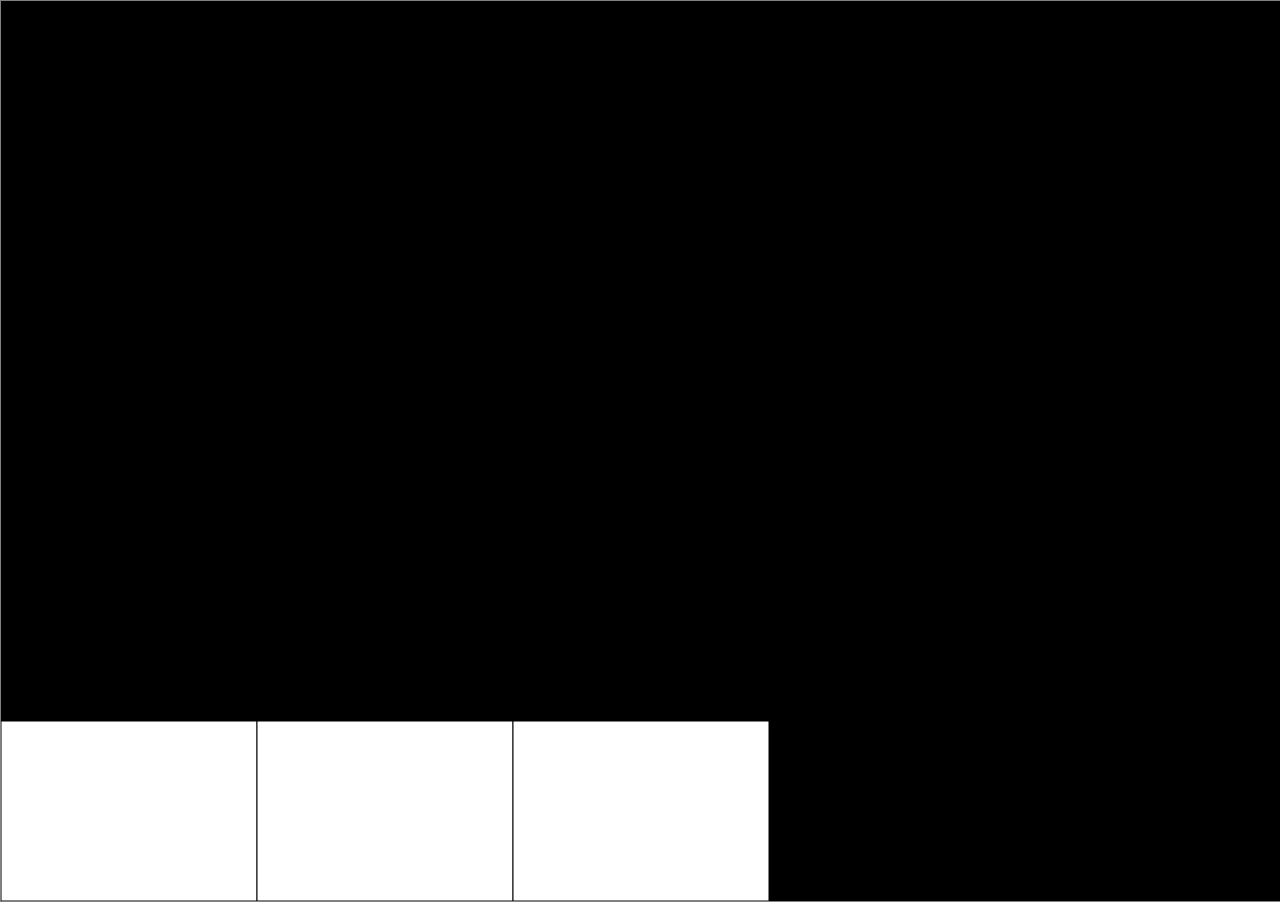
<file: canvas/index.html>
<!--write onload and game obj in here-->
<!DOCTYPE html>
<html lang="en">
<head>
<script type="text/javascript">
// fonc code
//loading
//and onload
var game = {}; // make game obj
</script>
	<meta charset="utf-8" />
	<style>
		canvas{
		border:1px solid gray;
		position: absolute;
		left: 0px;
		top: 0px;
		overflow:hidden;
		}
		body{
		font-family: 'Oswald', sans-serif;
		background-color:white;
		overflow:hidden;
		}
		h1{
		position:center;
		color: white;
		}
	</style>
	<title>Train Station Manager</title>
</head>
<body>
	<!--<h1>Loading...</h1>-->
	<canvas width="0" height="0">
		Get a real browser!
	</canvas>
	<script src="src/main.js"> </script>
	<script src="src/ui.js"> </script>
	<!--<img src="media/Character Boy.png" id="player0" style="display:none"/>-->
	<script>window.onload= function(){game.main.init();}</script>
</body>
</html>
</file>
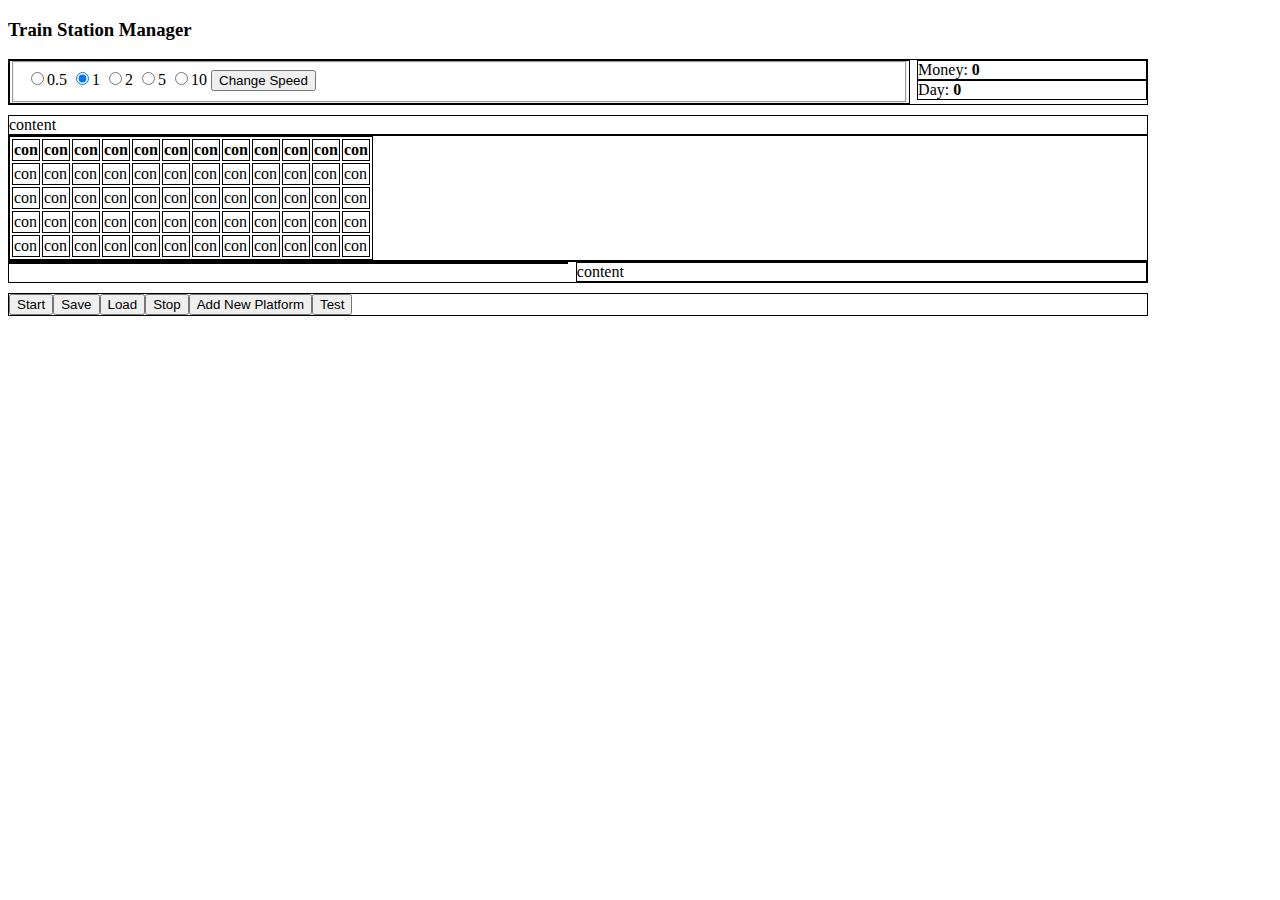
<file: manager/public_html/index.html>
<!DOCTYPE HTML>
<html>
<head>
<meta charset="utf-8">
<title>Train Station Manager</title>
<style>
div {border: 1px solid black;}
#top {float: left; width: 90%; height: 4%; }
#moneydisplay {float: right; width: 20%;}
#days {float: right; width: 20%;}
#time {float: left; width: 79%;}
#noplatform {float: left; width: 90%; height: 10%; margin-top: 10px;}
#table {float: left; width: 90%; height: 70%; overflow:auto; }
#contracts {float: left; width: 90%; height: 10%; }
#contractsoffert {float: left; width: 49%;overflow:auto;}
#contractstaken {float: right; width: 50%;overflow:auto;}
#buttons {float: left; width: 90%; height: 5%; margin-top: 10px}
table, td, th { border: 1px solid black; }
</style>
<script src="manager.js"></script>
</head>
<body>
<h3>Train Station Manager</h3>
<div id="top">
<div id="time">
	<form name="changespeed">
	<fieldset>
		<input type="radio" id="t0.5" name="timer" value="0.5"><label for="t0.5">0.5</label>
		<input type="radio" id="t1" name="timer" value="1" checked><label for="t1">1</label>
		<input type="radio" id="t2" name="timer" value="2" ><label for="t2">2</label>
		<input type="radio" id="t5" name="timer" value="5" ><label for="t5">5</label>
		<input type="radio" id="t10" name="timer" value="10" ><label for="t10">10</label>
		<button type="button" id="changespeed" onclick="fchangespeed()">Change Speed</button>
	</fieldset>
	</form>
</div>
<div id="moneydisplay">
Money: <b id="money">0</b>
</div>
<div id="days">
Day: <b id="day">0</b>
</div>
</div>
<div id="noplatform">
content
</div>

<div id="table">
	<table>
		<tr><th id="0.0">con</th><th id="0.1">con</th><th id="0.2">con</th><th id="0.3">con</th><th id="0.4">con</th><th id="0.5">con</th><th id="0.6">con</th><th id="0.7">con</th><th id="0.8">con</th><th id="0.9">con</th><th id="0.10">con</th><th id="0.11">con</th></tr>
		<tr><td>con</td><td>con</td><td>con</td><td>con</td><td>con</td><td>con</td><td>con</td><td>con</td><td>con</td><td>con</td><td>con</td><td>con</td></tr>
		<tr><td>con</td><td>con</td><td>con</td><td>con</td><td>con</td><td>con</td><td>con</td><td>con</td><td>con</td><td>con</td><td>con</td><td>con</td></tr>
		<tr><td>con</td><td>con</td><td>con</td><td>con</td><td>con</td><td>con</td><td>con</td><td>con</td><td>con</td><td>con</td><td>con</td><td>con</td></tr>
		<tr><td>con</td><td>con</td><td>con</td><td>con</td><td>con</td><td>con</td><td>con</td><td>con</td><td>con</td><td>con</td><td>con</td><td>con</td></tr>
	</table>
</div>
<div id="contracts">
<div id="contractsoffert">
<!--content
<script>
document.write(createNewContract (0, gameState[6]))
</script>-->
</div>
<div id="contractstaken">
content
</div>
</div>
<div id="buttons">
<button type="button" id="start" onclick="go ()">Start</button><button type="button" id="save" onclick="save ()">Save</button><button type="button" id="load" onclick="load ()">Load</button><button type="button" id="stop" onclick="stop ()">Stop</button><button type="button" id="addPlatform" onclick="addNewPlatform()">Add New Platform</button><button type="button" id="test" onclick="test ()">Test</button>
</div>
</body>
</html>
</file>
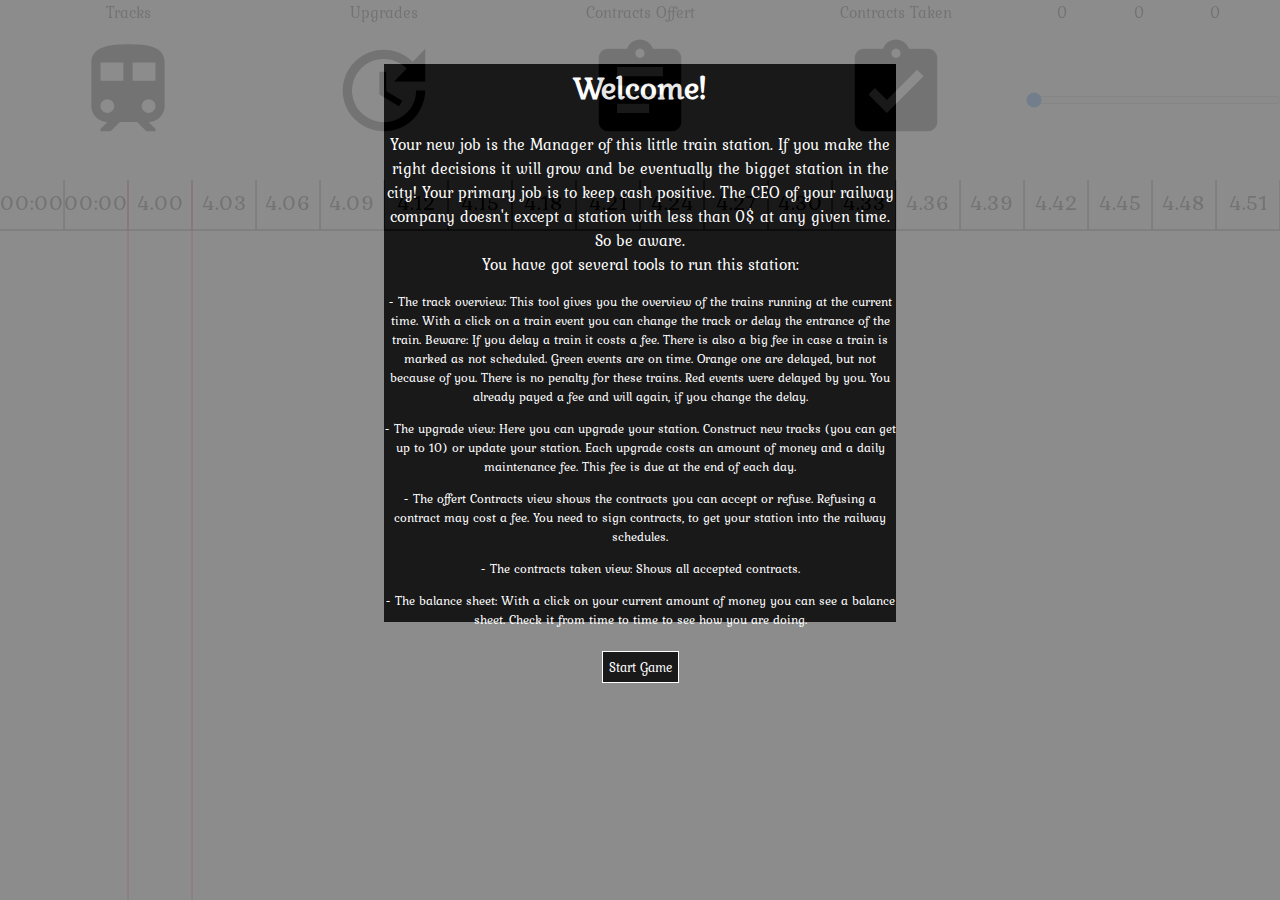
<file: new/HTML5Application/public_html/index.html>
<!DOCTYPE html>
<!--
To change this license header, choose License Headers in Project Properties.
To change this template file, choose Tools | Templates
and open the template in the editor.
-->
<html>
    <head>
        <title>Train Station Manager</title>
        <meta charset="UTF-8">
        <meta name="viewport" content="width=device-width, initial-scale=1.0">
        
		<link href='https://fonts.googleapis.com/css?family=Kurale' rel='stylesheet' type='text/css'>
        <script data-main="init" src="require.js"></script>
        <link href="index.css" rel="stylesheet" />
    </head>
    <body>
        
        <div id="overlay"><div id="overlayContent"></div></div>
        <div id="container">
            <div class="view" id="main"><canvas>Your device seems to be not able to use this technology. Please upgrade!</canvas></div>
            <div class="view" id="upgrades">Upgrades</div>
            <div class="view" id="contractsOffert">Contracts Offert</div>
            <div class="view" id="contractsTaken">Contracts Taken</div>
            <div id="buttonDiv">
                <div class="button" id="buttonMain">Tracks</div>
                <div class="button" id="buttonUpgrades">Upgrades</div>
                <div class="button" id="buttonContractsOffert">Contracts Offert</div>
                <div class="button" id="buttonContractsTaken">Contracts Taken</div>
                <div id="info">
                    <div id="day">0</div>
                    <div id="moneyChange">0</div>
                    <div id="money">0</div>
                    <div id="slider"><input id="timeSlider" type="range" max="5" min="1" value="1" /></div>
                </div>
            </div>
        </div>
        <div id="wrongRes"><h1>Sorry!</h1><p>You can't play this game on this device. Your screens resolution is too low. Try it on a screen with at least 900 pixel height and 760 pixel width.</p></div>
    </body>
</html>
</file>
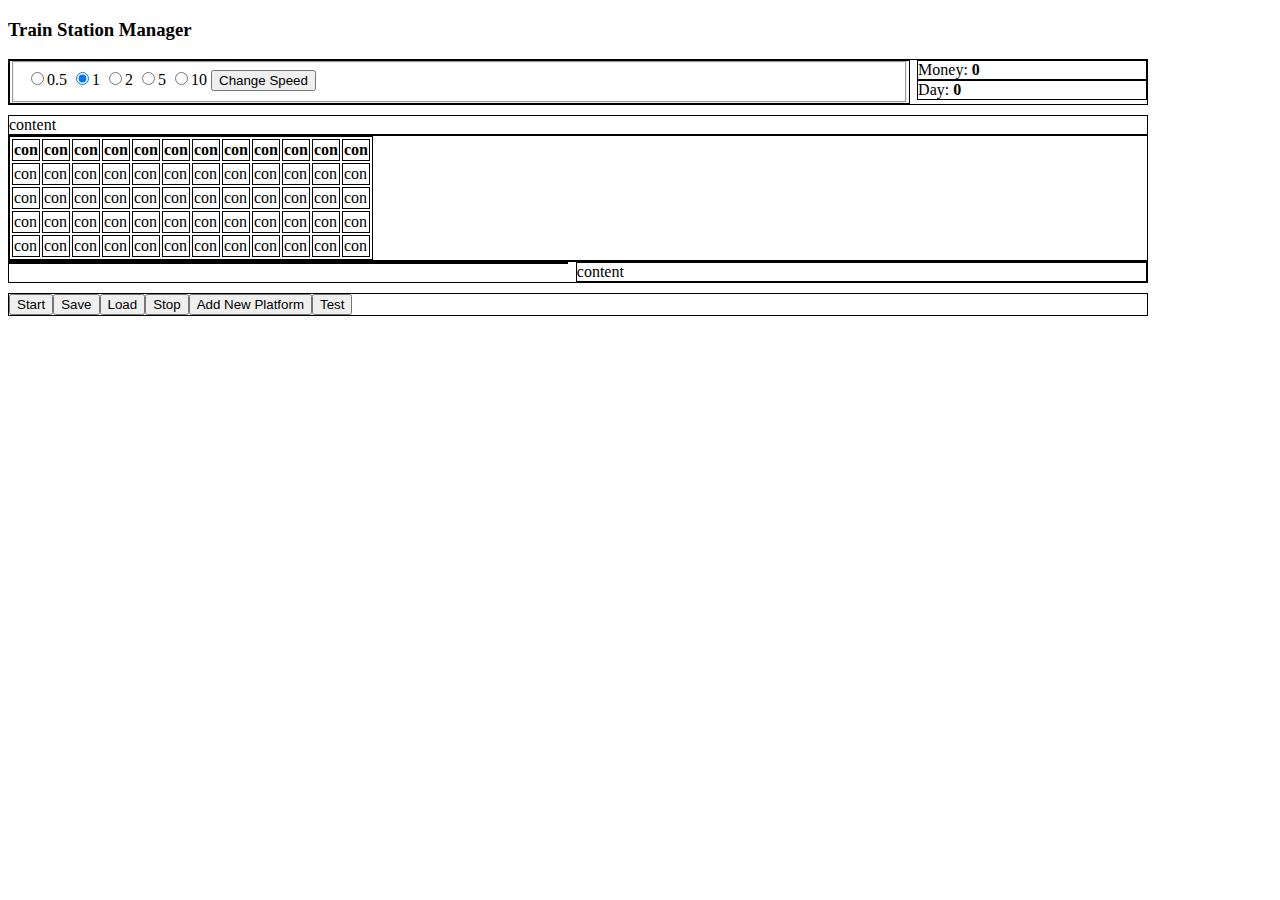
<file: old/manager.html>
<!DOCTYPE HTML>
<html>
<head>
<meta charset="utf-8">
<title>Train Station Manager</title>
<style>
div {border: 1px solid black;}
#top {float: left; width: 90%; height: 4%; }
#moneydisplay {float: right; width: 20%;}
#days {float: right; width: 20%;}
#time {float: left; width: 79%;}
#noplatform {float: left; width: 90%; height: 10%; margin-top: 10px;}
#table {float: left; width: 90%; height: 70%; overflow:auto; }
#contracts {float: left; width: 90%; height: 10%; }
#contractsoffert {float: left; width: 49%;overflow:auto;}
#contractstaken {float: right; width: 50%;overflow:auto;}
#buttons {float: left; width: 90%; height: 5%; margin-top: 10px}
table, td, th { border: 1px solid black; }
</style>
<script src="manager.js"></script>
</head>
<body>
<h3>Train Station Manager</h3>
<div id="top">
<div id="time">
	<form name="changespeed">
	<fieldset>
		<input type="radio" id="t0.5" name="timer" value="0.5"><label for="t0.5">0.5</label>
		<input type="radio" id="t1" name="timer" value="1" checked><label for="t1">1</label>
		<input type="radio" id="t2" name="timer" value="2" ><label for="t2">2</label>
		<input type="radio" id="t5" name="timer" value="5" ><label for="t5">5</label>
		<input type="radio" id="t10" name="timer" value="10" ><label for="t10">10</label>
		<button type="button" id="changespeed" onclick="fchangespeed()">Change Speed</button>
	</fieldset>
	</form>
</div>
<div id="moneydisplay">
Money: <b id="money">0</b>
</div>
<div id="days">
Day: <b id="day">0</b>
</div>
</div>
<div id="noplatform">
content
</div>

<div id="table">
	<table>
		<tr><th id="0.0">con</th><th id="0.1">con</th><th id="0.2">con</th><th id="0.3">con</th><th id="0.4">con</th><th id="0.5">con</th><th id="0.6">con</th><th id="0.7">con</th><th id="0.8">con</th><th id="0.9">con</th><th id="0.10">con</th><th id="0.11">con</th></tr>
		<tr><td>con</td><td>con</td><td>con</td><td>con</td><td>con</td><td>con</td><td>con</td><td>con</td><td>con</td><td>con</td><td>con</td><td>con</td></tr>
		<tr><td>con</td><td>con</td><td>con</td><td>con</td><td>con</td><td>con</td><td>con</td><td>con</td><td>con</td><td>con</td><td>con</td><td>con</td></tr>
		<tr><td>con</td><td>con</td><td>con</td><td>con</td><td>con</td><td>con</td><td>con</td><td>con</td><td>con</td><td>con</td><td>con</td><td>con</td></tr>
		<tr><td>con</td><td>con</td><td>con</td><td>con</td><td>con</td><td>con</td><td>con</td><td>con</td><td>con</td><td>con</td><td>con</td><td>con</td></tr>
	</table>
</div>
<div id="contracts">
<div id="contractsoffert">
<!--content
<script>
document.write(createNewContract (0, gameState[6]))
</script>-->
</div>
<div id="contractstaken">
content
</div>
</div>
<div id="buttons">
<button type="button" id="start" onclick="start ()">Start</button><button type="button" id="save" onclick="save ()">Save</button><button type="button" id="load" onclick="load ()">Load</button><button type="button" id="stop" onclick="stop ()">Stop</button><button type="button" id="addPlatform" onclick="addNewPlatform()">Add New Platform</button><button type="button" id="test" onclick="test ()">Test</button>
</div>
</body>
</html>
</file>
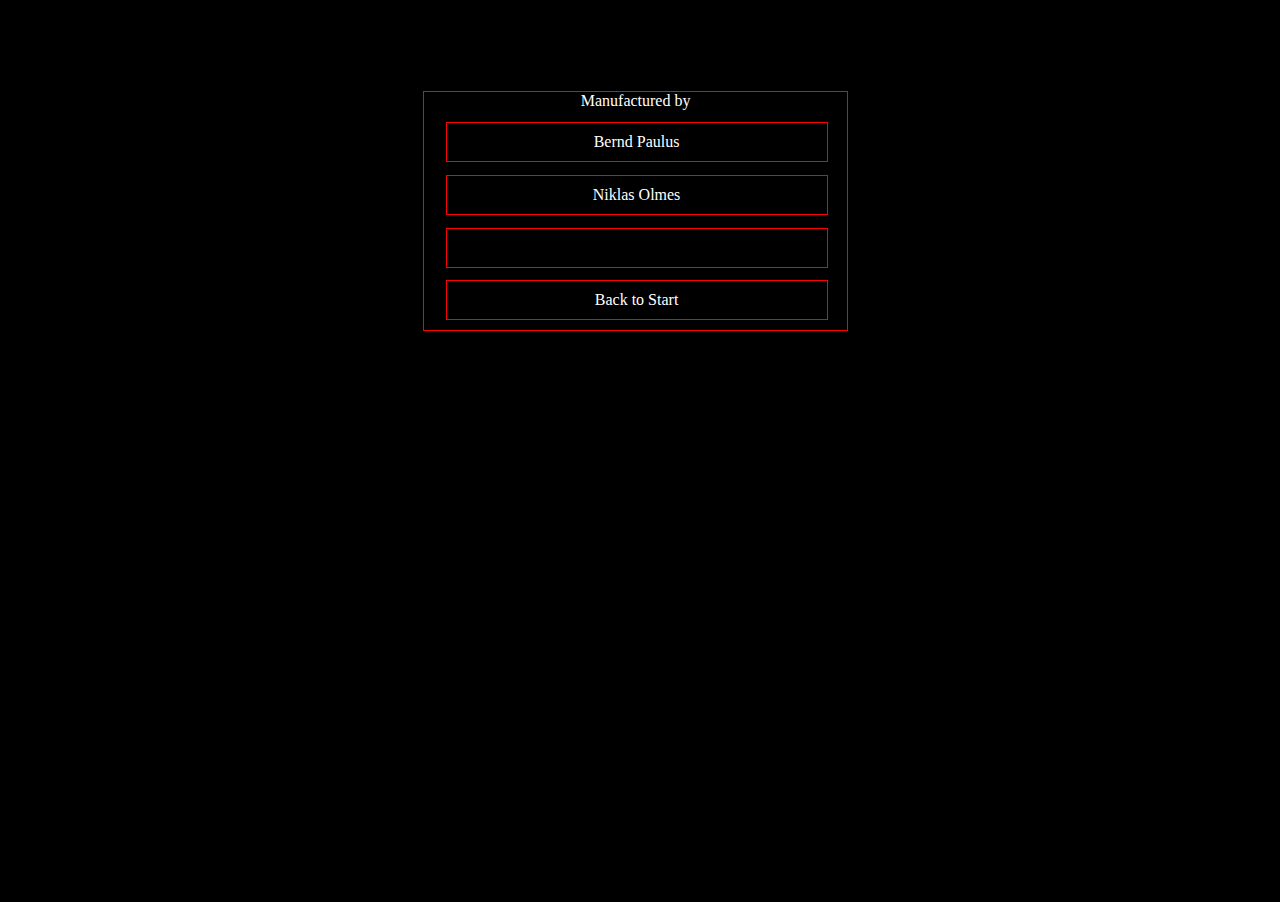
<file: manager/public_html/credits.html>
<!DOCTYPE html>
<html>
    <head>
        <title>Start</title>
        <meta charset="UTF-8">
        <meta name="viewport" content="width=device-width, initial-scale=1.0">
        <link href="layout.css" rel="stylesheet">
    </head>
    <body>
        <div id="main">
            <div id="leftSlot"> </div>
            <div id="startMenu">Manufactured by
                <div class="buttonStart">Bernd Paulus </div>
                <div class="buttonStart">Niklas Olmes </div>
                <div class="buttonStart"> <br> </div>
                <a href="start.html" class="linkColor"><div class="buttonStart">Back to Start </div></a>
            </div>
        </div>
    </body>
</html>
</file>
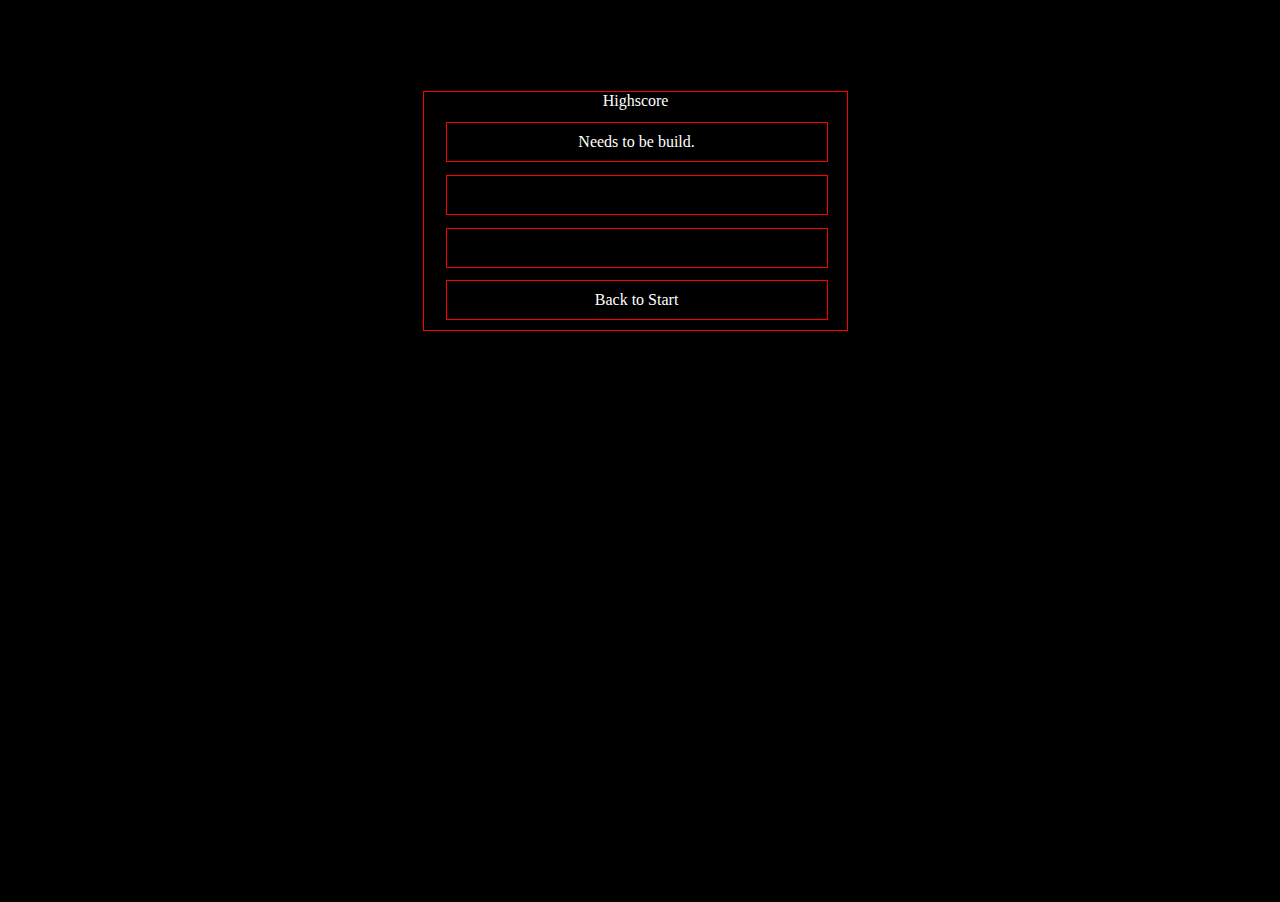
<file: manager/public_html/highscore.html>
<!DOCTYPE html>
<html>
    <head>
        <title>Start</title>
        <meta charset="UTF-8">
        <meta name="viewport" content="width=device-width, initial-scale=1.0">
        <link href="layout.css" rel="stylesheet">
    </head>
    <body>
        <div id="main">
            <div id="leftSlot"> </div>
            <div id="startMenu">Highscore 
                <div class="buttonStart">Needs to be build. </div>
                <div class="buttonStart"><br> </div>
                <div class="buttonStart"> <br> </div>
                <a href="start.html" class="linkColor"><div class="buttonStart">Back to Start </div></a>
            </div>
        </div>
    </body>
</html>
</file>
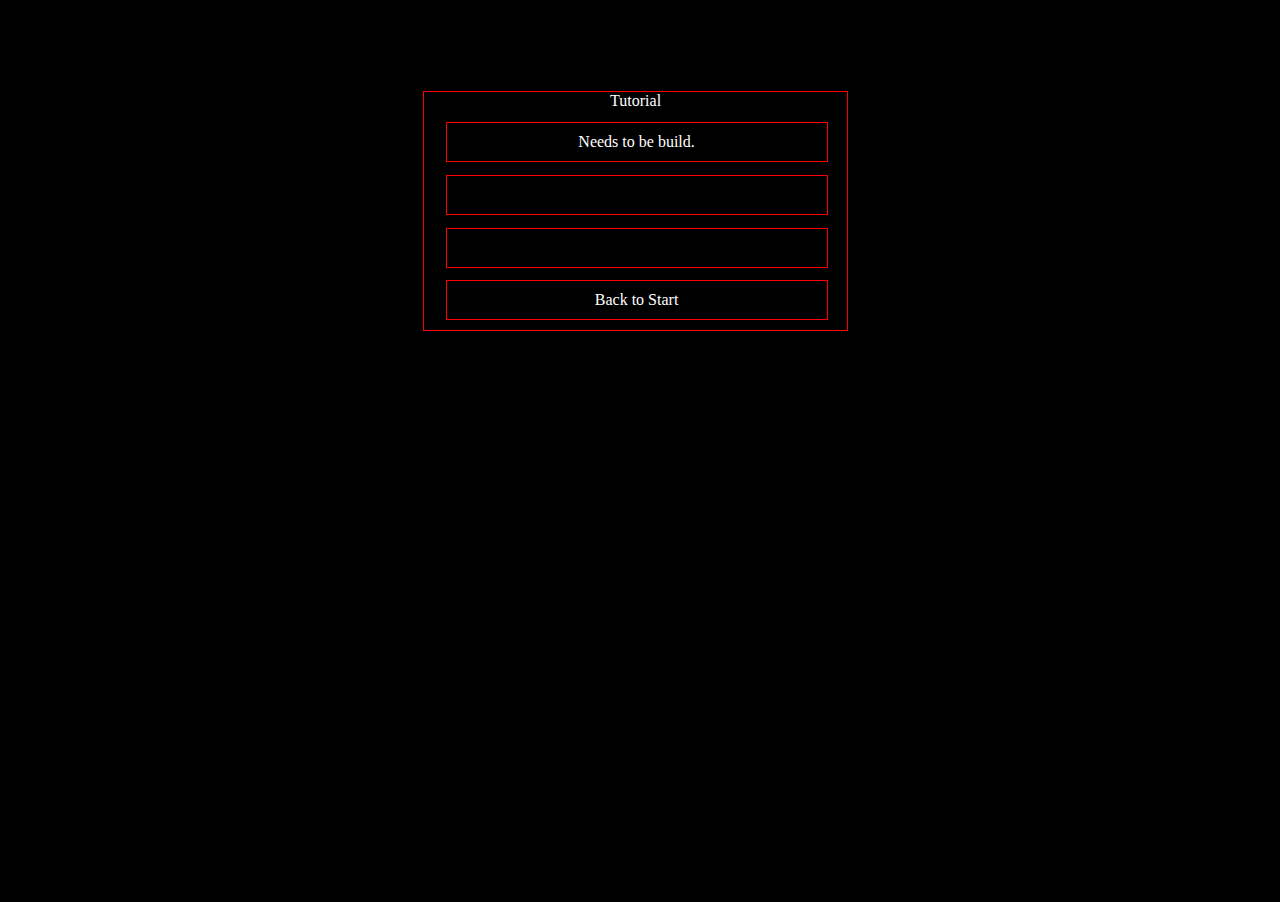
<file: manager/public_html/tutorial.html>
<!DOCTYPE html>
<html>
    <head>
        <title>Start</title>
        <meta charset="UTF-8">
        <meta name="viewport" content="width=device-width, initial-scale=1.0">
        <link href="layout.css" rel="stylesheet">
    </head>
    <body>
        <div id="main">
            <div id="leftSlot"> </div>
            <div id="startMenu">Tutorial 
                <div class="buttonStart">Needs to be build. </div>
                <div class="buttonStart"><br> </div>
                <div class="buttonStart"> <br> </div>
                <a href="start.html" class="linkColor"><div class="buttonStart">Back to Start </div></a>
            </div>
        </div>
    </body>
</html>
</file>
<file: new/HTML5Application/public_html/index.css>
/*
To change this license header, choose License Headers in Project Properties.
To change this template file, choose Tools | Templates
and open the template in the editor.
*/
/* 
    Created on : 30.01.2016, 13:17:11
    Author     : Admin
*/
*{
	font-family: 'Kurale', serif;
	text-align: center;
}
button{
	color: white;
	background-color: black;
	padding-top: 5px;
	padding-bottom: 5px;
	border: 1px solid white;
	margin: 10px;
}
button:hover{
	color: black;
	background-color: white;
	padding-top: 5px;
	padding-bottom: 5px;
	border: 1px solid black;
	margin: 10px;
}
#container{
    width: 100%;
    height: 100%;
    overflow: hidden;
    background-color: black;
}
.view{
    display: none;
    width: 100%;
    height: 80%;
    position: fixed;
    top: 20%;
    left: 0px;
}
#buttonDiv{
    width: 100%;
    height: 20%;
    position: fixed;
    top: 0px;
    left: 0px;
}
.button, #info{
    float: left;
    height: 100%;
    width: 20%
}
#main, #buttonMain{
    background-color: white;
}
#contractsOffert, #buttonContractsOffert{
    background-color: white;
}
#upgrades, #buttonUpgrades{
    background-color: white;
}
#contractsTaken, #buttonContractsTaken{
    background-color: white;
}
#contractsTaken{
    overflow: auto;
}
#buttonMain{
	 background-image: url("img/ic_train_black_48px.svg");
	 background-repeat: no-repeat;
	 background-size: 43%;
	 background-position: center;
	 
}
#buttonContractsOffert{
	background-image: url("img/ic_assignment_black_48px.svg");
	background-repeat: no-repeat;
	background-size: 43%;
	background-position: center;
}
#buttonUpgrades{
	background-image: url("img/ic_update_black_48px.svg");
	background-repeat: no-repeat;
	background-size: 43%;
	background-position: center;
}
#buttonContractsTaken{
	background-image: url("img/ic_assignment_turned_in_black_48px.svg");
	background-repeat: no-repeat;
	background-size: 43%;
	background-position: center;
}
#day{
    float: left;
    width: 30%;
    height: 50%;
}
#money{
    float: left;
    width: 30%;
    height: 50%;
}
#moneyChange{
    float: left;
    width: 30%;
    height: 50%;
}
#slider{
    width: 100%;
    height: 49%;
}
#slider input{
    width: 100%;
}
canvas{
    width: 100%;
    height: 100%;
}
.upgrades{
    width: 19%;
    float: left;
    border: 1px solid black;
}
.contractsOuter{
    width: 19%;
    float: left;
    border: 1px solid black;
}
.contracts{
    float: left;
    width: 30%;
    height: 30%;
}
.contractsOuter h1, .contracts h5{
    padding: 0px;
    margin: 0px;
}
#overlay{
    z-index: 2;
    position: fixed;
    left: 0px;
    top: 0px;
    width: 100%;
    height: 100%;
    background-color: grey;
    opacity: 0.9;
    display: none;
}
#overlayContent{
    color: white;
    margin: auto;
    margin-top: 5%;
    width: 40%;
    height: 62%;
    background-color: black;
    z-index: 3;
    opacity: 1;
}
#overlayContent table{
    margin-left: 25%;
}
#close{
	float: left;
	border: 1px solid white;
	width: 100%;
	height: 33%;
}
.track{
	float: left;
	border: 1px solid white;
	width: 20%;
	height: 33%;
}
.delay{
	float: left;
	border: 1px solid white;
	width: 32%;
	height: 33%;
}
.delay:hover, .track:hover, #close:hover{
	color: black;
	background-color: white;
}
.plus{
    color: green;
}
.minus{
    color: red;
}
ul,li{
    list-style-type: none;
    padding: 0px;
    margin: 0px;
}
#wrongRes{
    display: none;
}
.onboarding{
    font-size: 80%;
}
@media screen and (max-width: 899px){
    #wrongRes{
        display: inherit;
        top: 0px;
        left: 0px;
        height: 100%;
        width: 100%;
        background-color: black;
        color: white;
        background-image: url("img/ic_report_problem_white_48px.svg");
        background-repeat: no-repeat;
	background-size: 43%;
	background-position: center;
        z-index: 4;
        position: fixed;
    }
}
@media screen and (max-height: 759px){
    #wrongRes{
        display: inherit;
        top: 0px;
        left: 0px;
        height: 100%;
        width: 100%;
         background-color: black;
        color: white;
        background-image: url("img/ic_report_problem_white_48px.svg");
        background-repeat: no-repeat;
	background-size: 43%;
	background-position: center;
        z-index: 4;
        position: fixed;
    }
}
</file>
<file: manager/public_html/layout.css>
body {
    background-color: black;
    color: white;
    
}
/* color auf weiß? Slider Hintergrund und Button Hintergrund auf schwarz background-color von tr#track1.column verändern!*/
.invisible {
	display: none;
}

.visible {
	display: inherit;
}

.slider {
        border: 1px solid red;
        float: left; 
        position: relative;
        width: 40%;
        height: 100%;
}

.button{
    position: relative;
    float: left;
    border: 1px solid red;
    width: 10%;
    height: 100%;
    cursor: pointer;
}

div.buttonpl0 {
    background-color: inherit;
    position: relative;
    float: left;
    border: 1px solid red;
    width: 100%;
    height: 100%;
    cursor: pointer;
}

.buttonpl {
    position: relative;
    float: left;
    border: 1px solid red;
    width: 30%;
    height: 29%;    
}

.buttonTable {
    border: 1px solid red;
}

.buttonStart {
    border: 1px solid red;
    width: 90%;
    height: 20%;
    text-align: center;
    margin-left: 5%;
    margin-top: 3%;
    padding-top: 10px;
    padding-bottom: 10px;
}

.linkColor:visited {
    color: white;
    text-decoration: none;
}

.linkColor:link {
    color: white;
    text-decoration: none;
}
/*.buttondiv{
    position: relative;
    float: left;
    border: 1px solid red; 
    width: 10%;
    height: 150%;    
} 
*/
table.slot {
	position: relative;
	float: left;
	table-layout: fixed;
	width: 1290em;
}

div#gleis0 table.slot {
    width: auto;
}

/*tr#track1.column {
    background-color: blue;
}*/

th.slot, td.slot {
	display: inline-block;
}

th.slot {
	width: 3em;
	border: 2px solid white;
}

td.slot {
	width: 3em;
	border: 2px solid blue;
}

#leftSlot{
    float: left;
    width: 33%;
    height: 100%;
}

#startMenu {
    border: 1px solid red;
    float: left;
    width: 33%;
    text-align: center;
    margin-top: 7%;
    padding-bottom: 10px;
}

/*#hover {
    border: 1px solid red;
    float: right;
    width: 30%;
    height: 20%;
    
}
*/

#track0 {
	margin: 0;
	padding: 0;
	width: 100%;
}

tr#track0 td {
    width: 8em;
}

#main {
        width: 100%; 
        height: 100%;
        position: absolute;
        border: 1px solid black; 
        top: 0; 
        left: 0;
}

#timeline {
        width: 100%; 
        height: 10%; 
        position: absolute; 
        top: 0; 
        left: 0; 
        overflow-x: auto; 
        border: 1px solid red;
}

#gleis0 {
        width: 100%;
        height: 10%; 
        position: absolute; 
        top: 10%; 
        left: 0; 
        border: 1px solid green;
        overflow-x: auto;
}

#gleise {
        width: 100%;
        height: 70%; 
        position: absolute; 
        top: 20%; 
        left: 0; 
        border: 1px solid blue; 
        overflow-y: auto; 
        overflow-x: auto;
}

#control {
        width: 100%; 
        height: 10%; 
        position: absolute; 
        top: 90%; 
        left: 0; 
        border: 1px solid grey;
}

#menu {
        position: relative; 
        float: left; 
        width: 29%;
}

#amount {
        background-color: black;
        border:0; 
        color:white; 
        font-weight:bold;
}

#slider {
        background-color: white;
        width: 97%; 
        padding: 1px;
        margin: 5px;
}

#toggleautoscroll {
    border: 1px solid red;
    width: 8%;
    /*
        XXX/ToDo: because border of surroundings is 1px which is added to width,
                  usually 10%, which does add to over 100%.
        Solution: use inner divs to achieve borders
     */
    height: 100%;
    position: relative;
    float: left;
}

#moneydisplay {
    border: 1px solid red;
        width: 10%;
        height: 100%;
        position: relative; 
        float: right;
}

#days {
    border: 1px solid red;
        width: 10%;
        height: 100%;
        position: relative; 
        float: right;
}

#timeslider-slider {
        width: 10px; 
        background-color: rgba(255, 0, 0, 0.8);
        height: 90%;
        position: absolute;
        top: 0;
        z-index: 1;
}

#shop {
        width: 80%; 
        height: 80%; 
        position: absolute; 
        top: 10%; 
        left: 10%; 
        z-index: 2; 
        border: 1px solid yellow; 
        background-color: black;
}

#shop-title {
        position: relative; 
        float: left; 
        width: 90%; 
        height: 10%;
}

#shop-close {
        position: relative; 
        float: right; 
        width: 10%; 
        height: 10%;
}

#selectPlatform {
        overflow: auto;
        width: 40%; 
        height: 40%; 
        position: absolute; 
        top: 10%; 
        left: 10%; 
        z-index: 3; 
        border: 1px solid blue; 
        background-color: black;
}

#selectPlatform-close {
        text-align: right;
        position: relative; 
        float: right; 
        width: 100%; 
        height: 10%;
}

#selectPlatform-inner {
        width: 100%; 
        height: 80%;
}

#contracts {
        width: 80%; 
        height: 80%; 
        position: absolute; 
        top: 10%; 
        left: 10%; 
        z-index: 2; 
        border: 1px solid red; 
        background-color: black;
}

#contract-title {
        position: relative; 
        float: left; 
        width: 90%; 
        height: 10%;
}

#contract-close {
        position: relative; 
        float: right; 
        width: 10%; 
        height: 10%;
}

#contractsoffered {
        float: left; 
        width: 49%;
        overflow:auto;
}

#contractstaken {
        float: left; 
        width: 49%; 
        height: 80%; 
        overflow:auto;
}

#openContracts {
    background-image: url(pic/contract.png);
    background-repeat: no-repeat;
    background-position: center;
    background-size:100px 100px ;
}

#openShop {
    background-image: url(pic/upgrade.png);
    background-repeat: no-repeat;
    background-position: center;
    background-size:100px 100px ;
}

#toggleautoscroll {
    background-image: url(pic/autoscroll-on.png);
    background-repeat: no-repeat;
    background-position: center;
    background-size:100px 100px ;
}

.reschedule {
    background-color: yellow;
    color: black;
    width: 100%;
    height: 100%;
}

.moveable {
    cursor: move;
}
</file>
